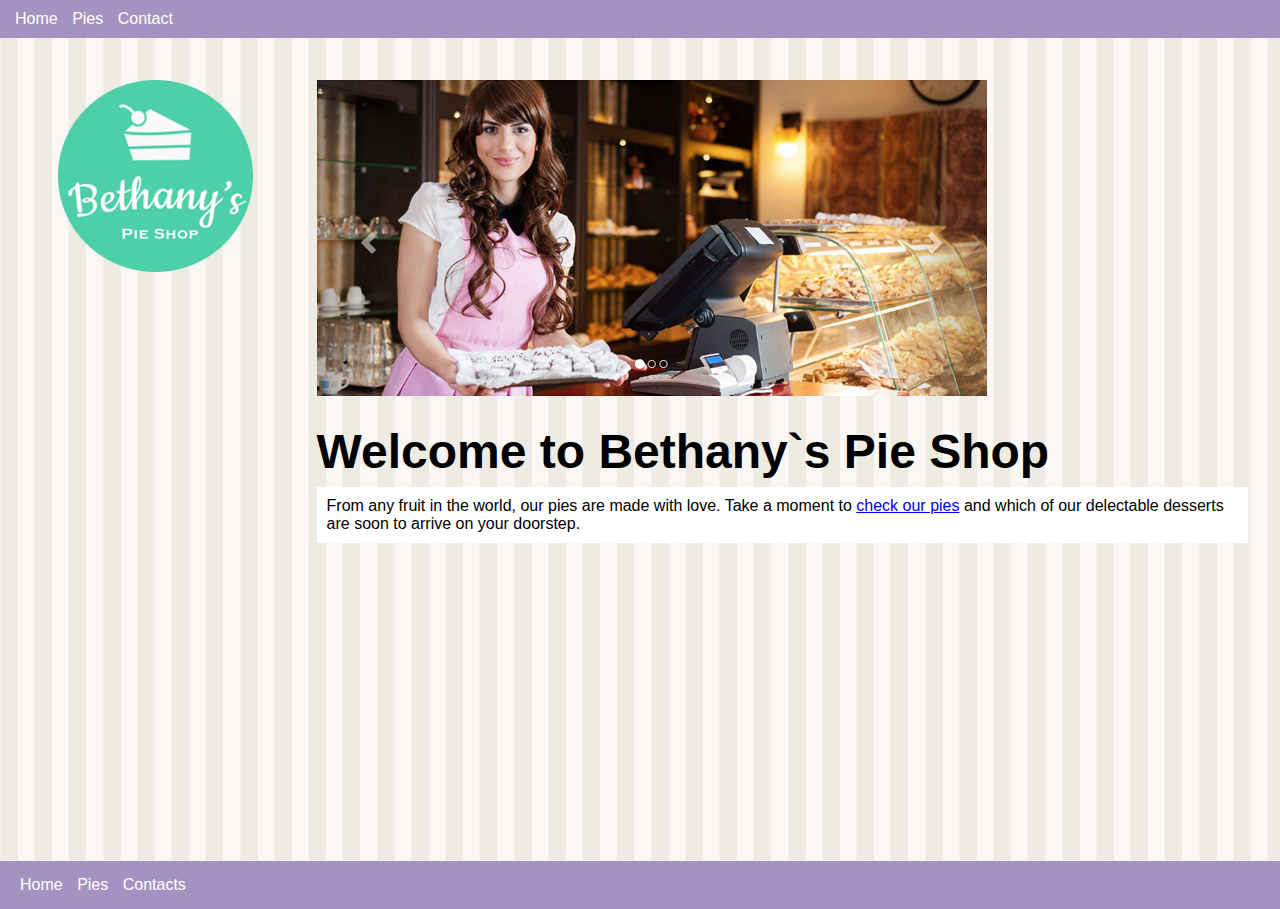
<file: My first project/bethany`s pieshop/index.html>
<!DOCTYPE html>
<html lang="en">
<head>
    <meta charset="UTF-8">
    <meta http-equiv="X-UA-Compatible" content="IE=edge">
    <meta name="viewport" content="width=device-width, initial-scale=1.0">
    <link rel="stylesheet" href="site.css" type = "text/css" />
    <link rel="icon" type="image/x-icon" href="favicon.ico">
    <title>Bethany`s Pie Shop</title>
    <style>
        h1 {
            font-size: 3em;
            margin-top: .5em;
        }

        .banner {
           max-width: 100%;
        }

        .sub-title {
            background-color: white;
            font-size: 1.5 em;
            padding: 10px;
        }
    </style>
</head>
<body>
    <header>
        <nav>
            <ul>
                <li><a href="index.html">Home</a></li>
                <li><a href="pies.html">Pies</a></li>
                <li><a href="contact.html">Contact</a></li>
            </ul>
        </nav>
    </header>  
    <main>
        <aside><img src="images/logo.png" alt="Bethany`s pieshop"></aside>
        <article>
        <img src="images/banner.png" class="banner" alt="Bethany`s pieshop">
        <h1>Welcome to Bethany`s Pie Shop</h1>
        <p class="sub-title">
         From any fruit in the world, our pies are made with love.
         Take a moment to
         <a href="pies.html">check our pies</a>
         and which of our delectable
         desserts are soon to arrive on your doorstep.                   
        </p>
        </article>
    </main> 
    <footer>
        <nav>
            <ul>
                <li><a href="index.html">Home</a></li>
                <li><a href="/pies.html">Pies</a></li>
                <li><a href="contact.html">Contacts</a></li>
            </ul>
        </nav>
    </footer> 
</body>
</html>
</file>
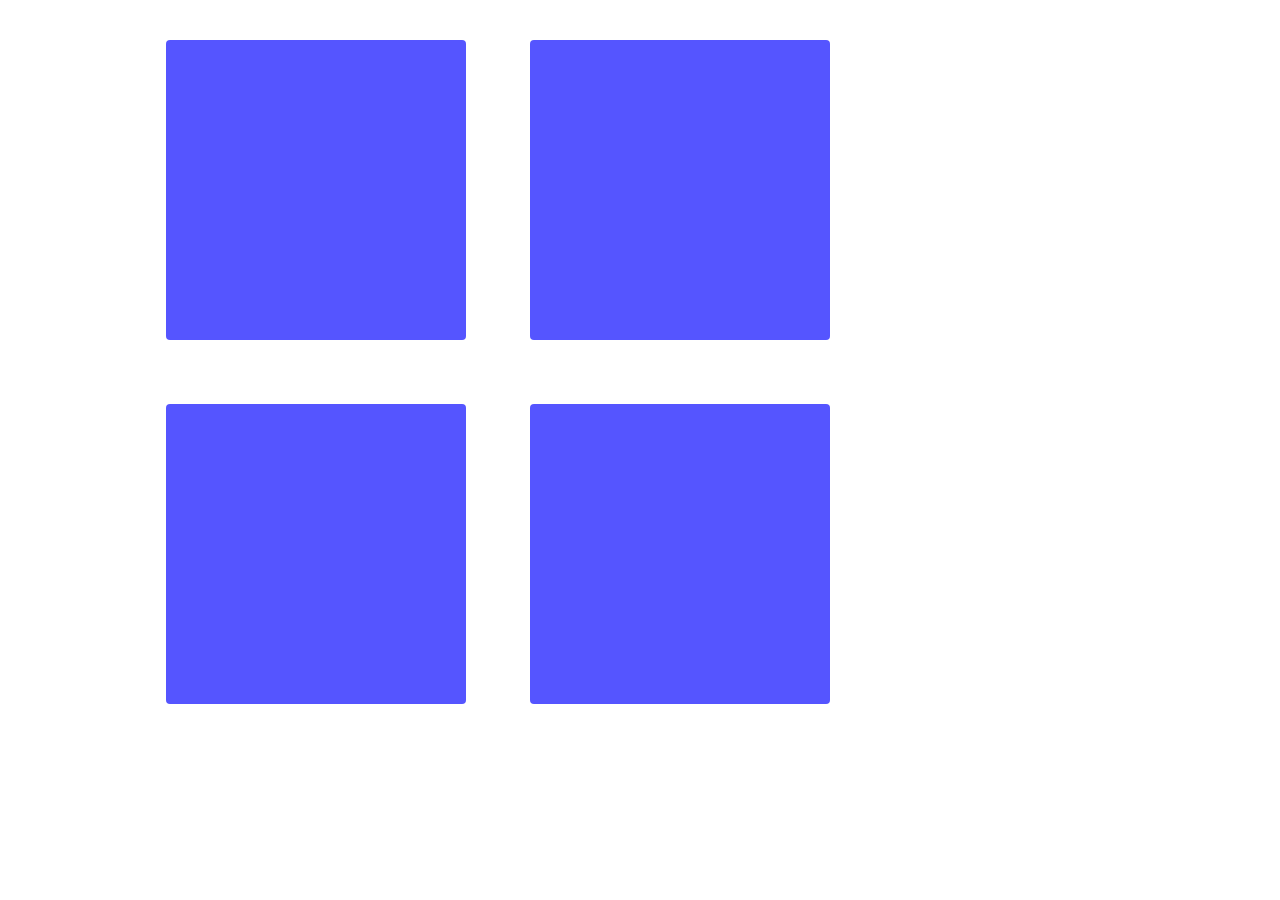
<file: advanced/dom and events - ex/01. Sections/index.html>
<!DOCTYPE html>
<html lang="en">

<head>
    <meta charset="UTF-8">
    <title>Sections</title>
    <link rel="stylesheet" href="style.css">
    <script src="script.js"></script>
</head>
<body onload="create(['Section 1', 'Section 2', 'Section 3', 'Section 4']);">
    <div id="content">
    </div>
</body>

</html>
</file>
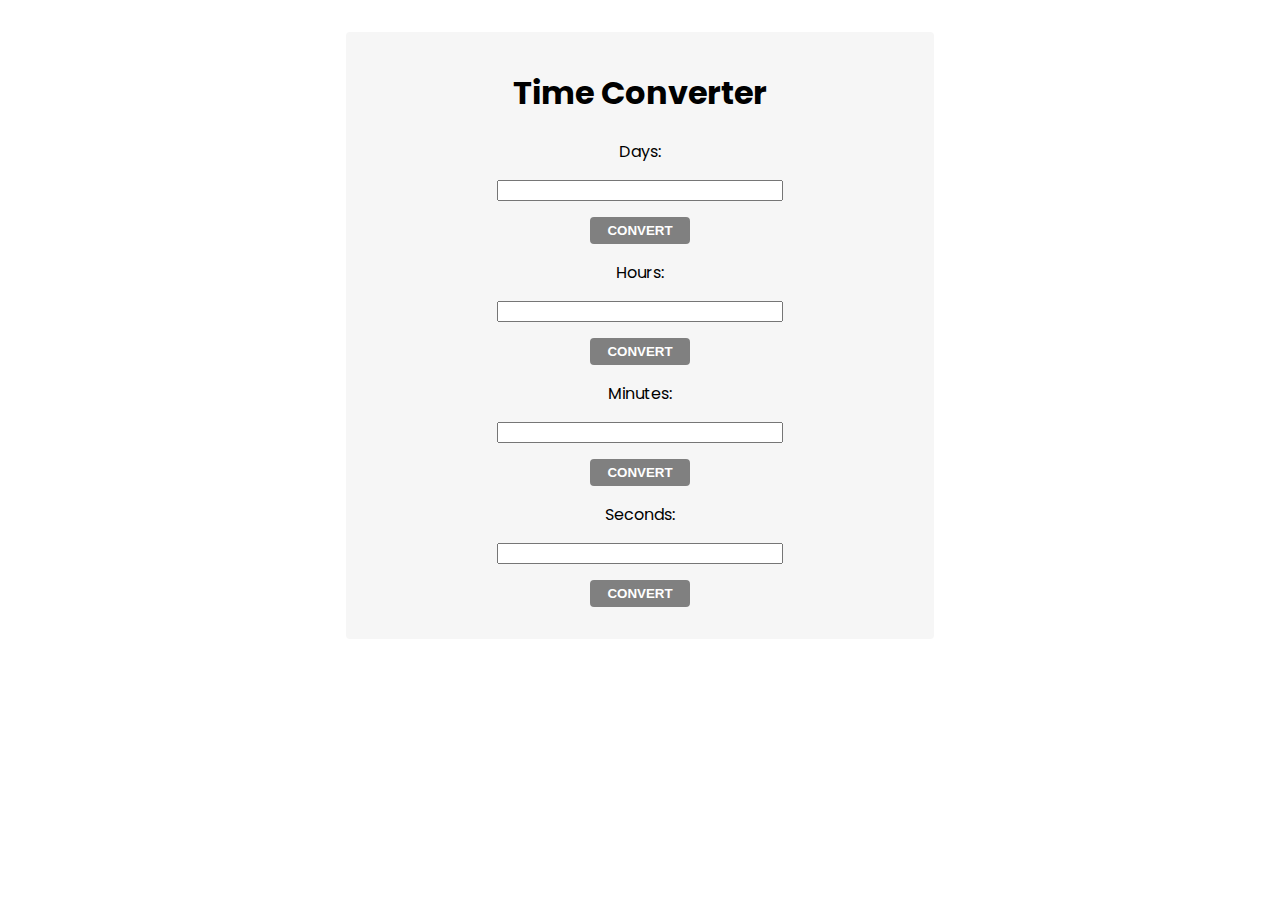
<file: advanced/dom and events - ex/02. Time-Converter/index.html>
<!DOCTYPE html>
<html lang="en">

<head>
    <meta charset="UTF-8">
    <meta name="viewport" content="width=device-width, initial-scale=1.0">
    <meta http-equiv="X-UA-Compatible" content="ie=edge">
    <title>Time Converter</title>
    <link rel="stylesheet" href="style.css">
</head>

<body onload="attachEventsListeners()">
    <main>
        <h1>Time Converter</h1>
        <div>
            <label for="days">Days: </label>
            <input type="text" id="days">
            <input id="daysBtn" type="button" value="Convert">
        </div>
        <div>
            <label for="hours">Hours: </label>
            <input type="text" id="hours">
            <input id="hoursBtn" type="button" value="Convert">
        </div>
        <div>
            <label for="minutes">Minutes: </label>
            <input type="text" id="minutes">
            <input id="minutesBtn" type="button" value="Convert">
        </div>
        <div>
            <label for="seconds">Seconds: </label>
            <input type="text" id="seconds">
            <input id="secondsBtn" type="button" value="Convert">
        </div>
    </main>
</body>

<script src="solution.js"></script>

</html>
</file>
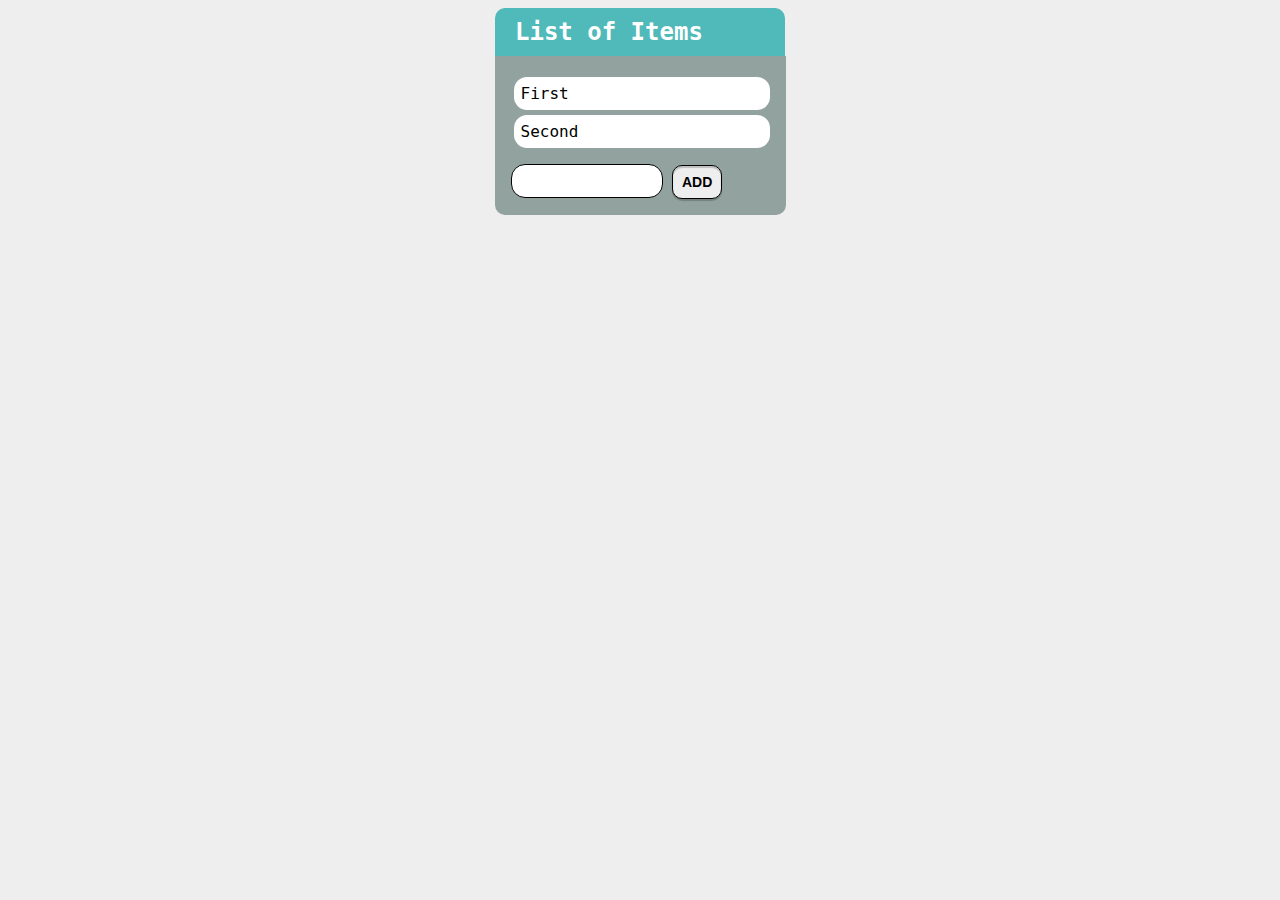
<file: advanced/dom and events Lab/01. List-Of-Items/index.html>
<!--Problems for in-class lab for the “JavaScript Advanced” course @ SoftUni.
Submit your solutions in the SoftUni judge system at https://judge.softuni.org/Contests/2762/DOM-Manipulation-and-Events-Lab -->

<!DOCTYPE html>
<html lang="en">

<head>
    <meta charset="UTF-8">
    <meta name="viewport" content="width=device-width, initial-scale=1.0">
    <meta http-equiv="X-UA-Compatible" content="ie=edge">
    <link rel="stylesheet" href="style.css">
    <title>List of Items</title>
</head>

<body>
    <h1>List of Items</h1>
    <main>
        <ul id="items">
            <li>First</li>
            <li>Second</li>
        </ul>
        <input type="text" id="newItemText" />
        <input type="button" value="Add" onclick="addItem()">
    </main>
</body>
<script src="./app.js"></script>

</html>
</file>
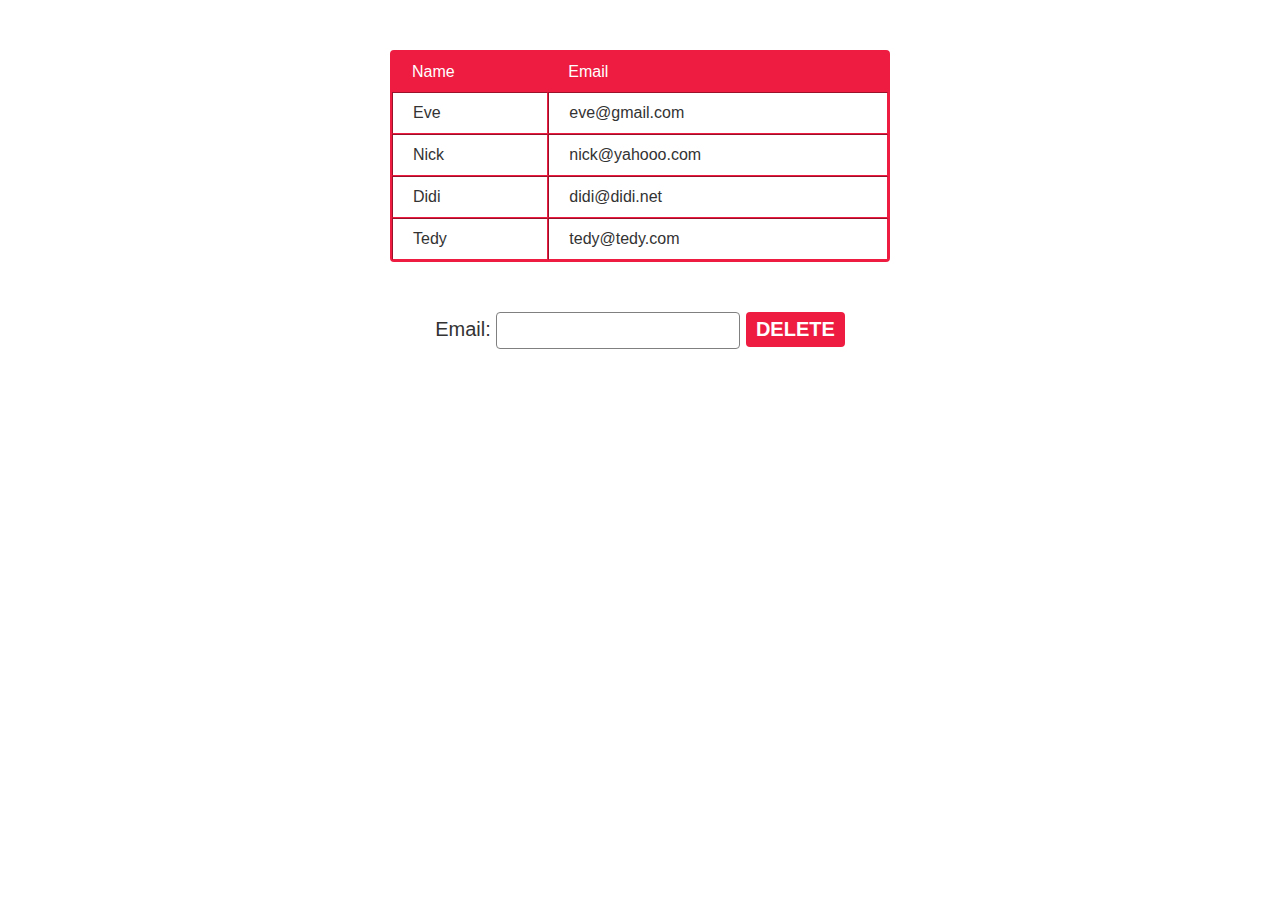
<file: advanced/dom and events Lab/02. Delete-From-Table/index.html>
<!--Problems for in-class lab for the “JavaScript Advanced” course @ SoftUni.
Submit your solutions in the SoftUni judge system at https://judge.softuni.org/Contests/2762/DOM-Manipulation-and-Events-Lab -->

<!DOCTYPE html>
<html lang="en">

<head>
    <meta charset="UTF-8">
    <meta name="viewport" content="width=device-width, initial-scale=1.0">
    <meta http-equiv="X-UA-Compatible" content="ie=edge">
    <link rel="stylesheet" href="style.css">
    <title>Delete from Table</title>
</head>

<body>
    <table border="1" id="customers">
        <thead>
            <tr>
                <th>Name</th>
                <th>Email</th>
            </tr>
        </thead>
        <tbody>
            <tr>
                <td>Eve</td>
                <td>eve@gmail.com</td>
            </tr>
            <tr>
                <td>Nick</td>
                <td>nick@yahooo.com</td>
            </tr>
            <tr>
                <td>Didi</td>
                <td>didi@didi.net</td>
            </tr>
            <tr>
                <td>Tedy</td>
                <td>tedy@tedy.com</td>
            </tr>
        </tbody>
    </table>
    <label>
        Email: <input type="text" name="email" />
        <button onclick="deleteByEmail()">Delete</button>
    </label>
    <div id="result"></div>
    <script src="./app.js"></script>
</body>

</html>
</file>
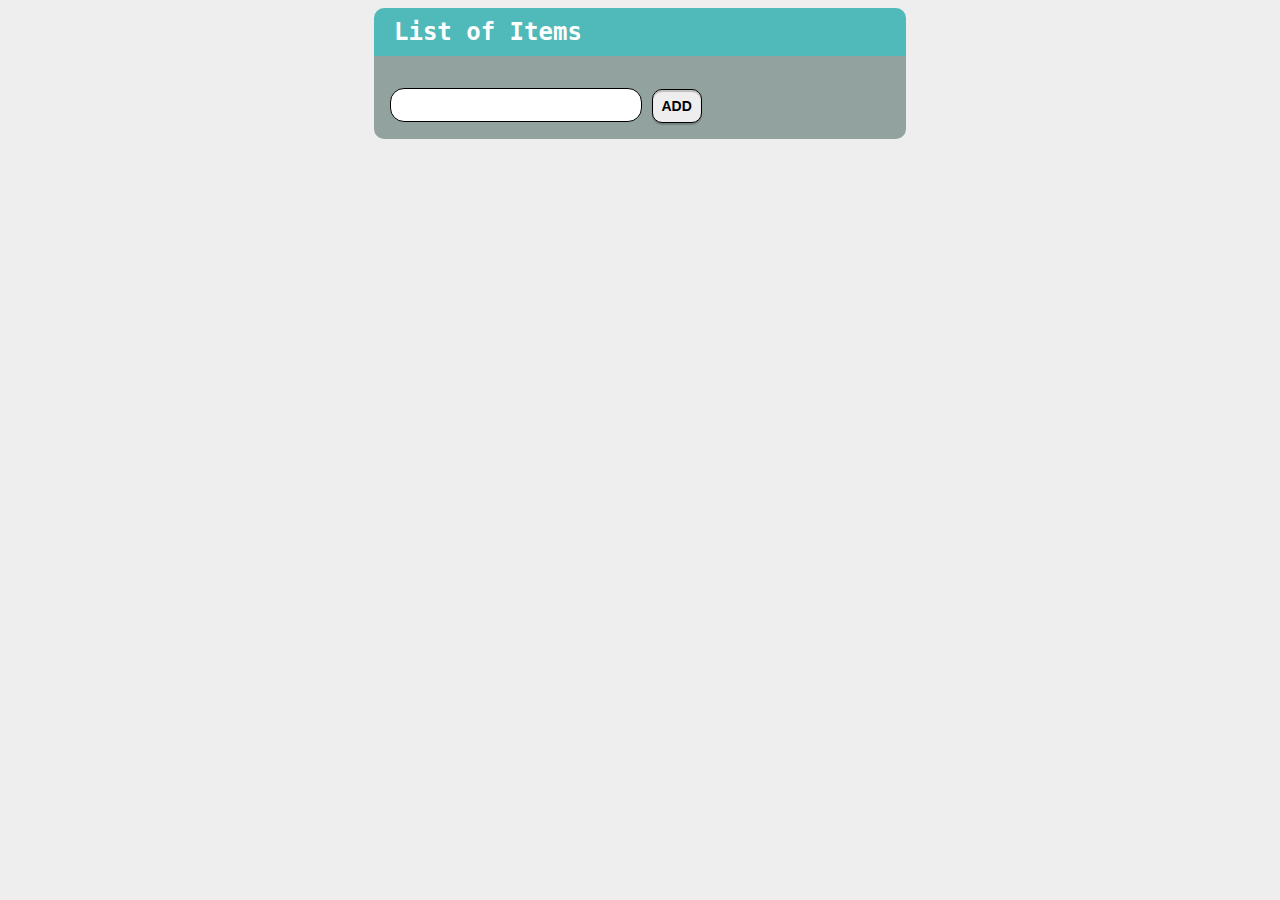
<file: advanced/dom and events Lab/03. Add-Delete/index.html>
<!--Problems for in-class lab for the “JavaScript Advanced” course @ SoftUni.
Submit your solutions in the SoftUni judge system at https://judge.softuni.org/Contests/2762/DOM-Manipulation-and-Events-Lab -->

<!DOCTYPE html>
<html lang="en">

<head>
    <meta charset="UTF-8">
    <meta name="viewport" content="width=device-width, initial-scale=1.0">
    <meta http-equiv="X-UA-Compatible" content="ie=edge">
    <link rel="stylesheet" href="style.css">
    <title>Add/Delete</title>
</head>

<body>
    <h1>List of Items</h1>
    <main>
        <ul id="items"></ul>
        <input type="text" id="newItemText" />
        <input type="button" value="Add" onclick="addItem()">
    </main>
    <script src="./app.js"></script>
</body>

</html>
</file>
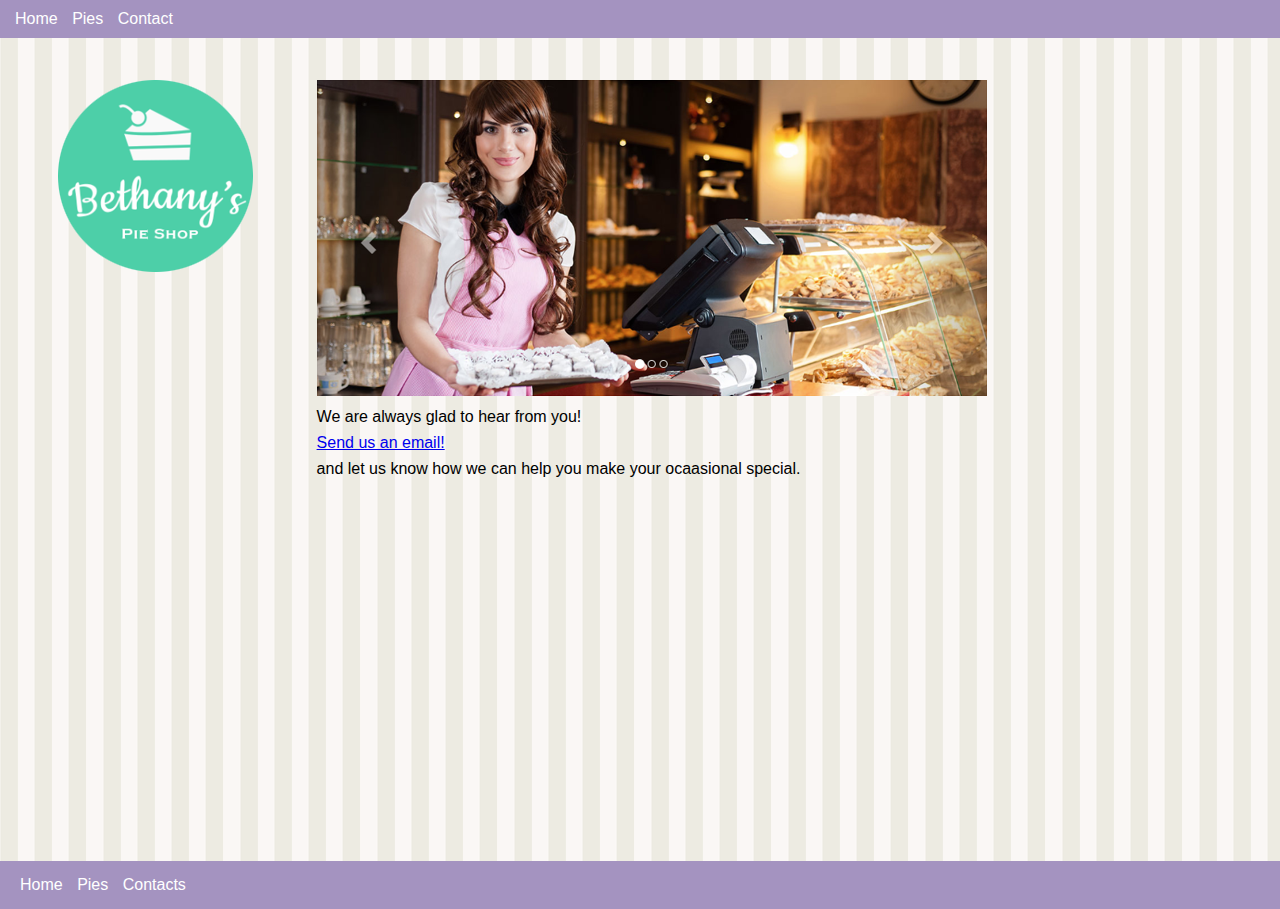
<file: My first project/bethany`s pieshop/contact.html>
<!DOCTYPE html>
<html lang="en">
<head>
    <meta charset="UTF-8">
    <meta http-equiv="X-UA-Compatible" content="IE=edge">
    <meta name="viewport" content="width=device-width, initial-scale=1.0">
    <link rel="stylesheet" href="site.css" type = "text/css" />
    <link rel="icon" type="image/x-icon" href="favicon.ico">
    <title>Contact | Bethany`s Pie Shop</title>
   
</head>
<body>
    <header>
        <nav>
            <ul>
                <li><a href="index.html">Home</a></li>
                <li><a href="pies.html">Pies</a></li>
                <li><a href="contact.html">Contact</a></li>
            </ul>
        </nav>
    </header>  
    <main>
        <aside><img src="images/logo.png" alt="Bethany`s pieshop"></aside>
        <article>
        <img src="images/banner.png" class="banner" alt="Bethany`s pieshop">
        <p>We are always glad to hear from you!</p>
        <p>
        <a href="mailito:exaple@bethayspieshop.com?subject=Interested%20in%20pies">Send us an email!</a></p>
        and let us know how we can help you make your ocaasional special.
        </article>
    </main> 
    <footer>
        <nav>
            <ul>
                <li><a href="index.html">Home</a></li>
                <li><a href="/pies.html">Pies</a></li>
                <li><a href="contact.html">Contacts</a></li>
            </ul>
        </nav>
    </footer> 
</body>
</html>
</file>
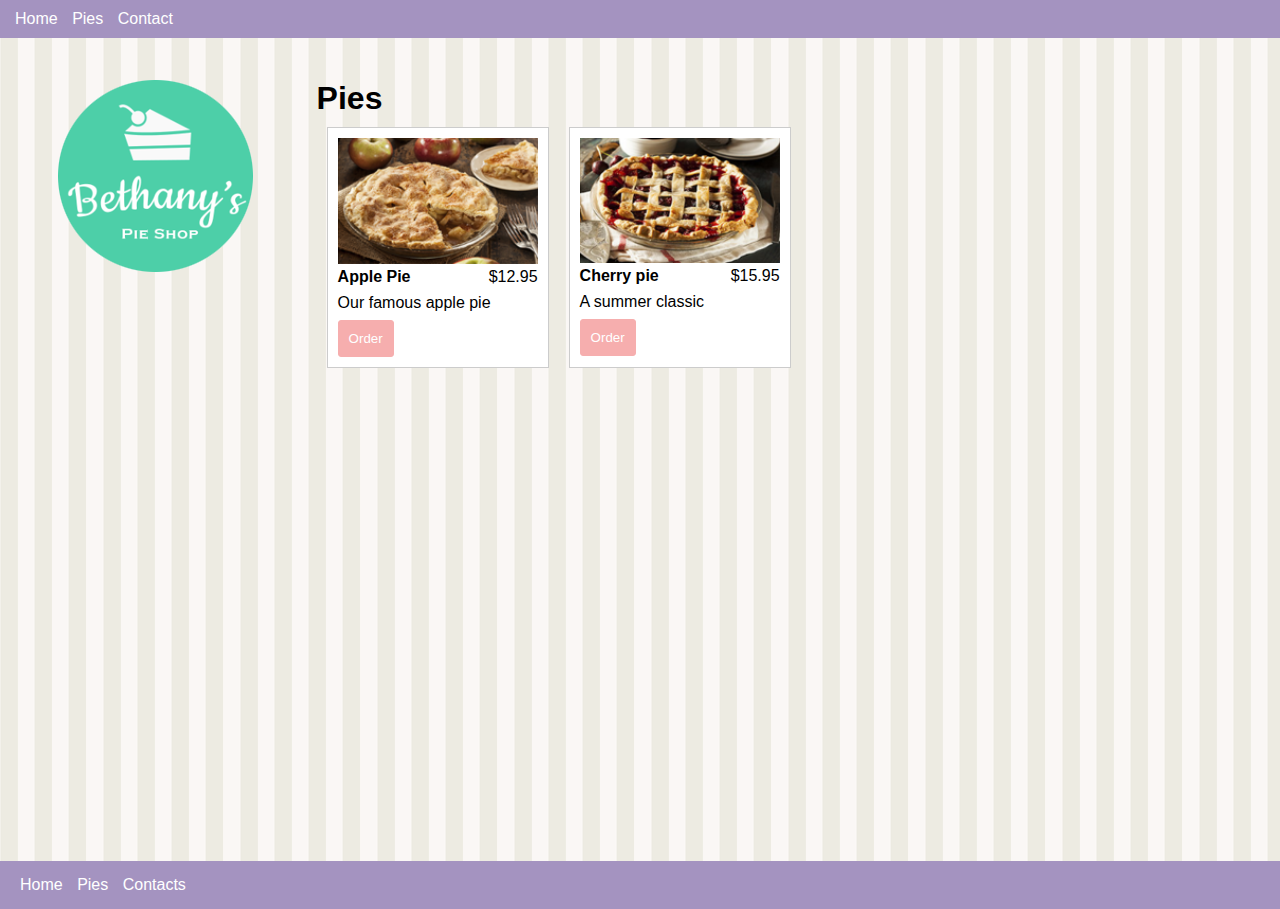
<file: My first project/bethany`s pieshop/pies.html>
<!DOCTYPE html>
<html lang="en">
<head>
    <meta charset="UTF-8">
    <meta http-equiv="X-UA-Compatible" content="IE=edge">
    <meta name="viewport" content="width=device-width, initial-scale=1.0">
    <link rel="stylesheet" href="site.css" type = "text/css" />
    <link rel="icon" type="image/x-icon" href="favicon.ico">
    <title>Pies | Bethany`s Pie Shop</title>
</head>
<body>
    <header>
        <nav>
            <ul>
                <li><a href="index.html">Home</a></li>
                <li><a href="pies.html">Pies</a></li>
                <li><a href="contact.html">Contact</a></li>
            </ul>
        </nav>
    </header>  
    <main>
        <aside><img src="images/logo.png" alt="Bethany`s pieshop"></aside>
        <article>
            <h1>Pies</h1>
            <section class="columns desktop">
                <div class="pie">
                    <img src="images/apple-pie.png" alt="Apple Pie"/>
                    <div class="columns">
                        <div class="title">Apple Pie</div>
                        <div class="price">$12.95</div>
                    </div>
                    <p class="desc">Our famous apple pie</p>
                    <button data-order="apple-pie">Order</button>
                </div>
                <div class="pie">
                    <img src="images/cherry-pie.png" alt="Apple Pie"/>
                    <div class="columns">
                        <div class="title">Cherry pie</div>
                        <div class="price">$15.95</div>
                    </div>
                    <p class="desc">A summer classic</p>
                    <button data-order="cherry-pie">Order</button>
                </div>
            </section>
        </article>
    </main> 
    <footer>
        <nav>
            <ul>
                <li><a href="index.html">Home</a></li>
                <li><a href="pies.html">Pies</a></li>
                <li><a href="contact.html">Contacts</a></li>
            </ul>
        </nav>
    </footer> 
</body>
<script>
    //setting up the events
    window.addEventListener("DOMContentLoaded", function(e){
        //give a logic to the buttons
        const orderButtons = document.querySelectorAll("button[data-order]");
        orderButtons.forEach(function(button){
            // add em an event listener with click function
            button.addEventListener("click", function(e){
                const button = e.currentTarget;
                // get the info from the parentNode
                const container = button.parentNode;
                // setting up the order and store it to locale storage of the browser
                const order = {
                    id: button.getAttribute("data-order"),
                    title: container.querySelector(".title").innerText,
                    price: container.querySelector(".price").innerText,
                    desc: container.querySelector(".desc").innerText
                };
                // Stringify it and send it to the locale storage
                localStorage.setItem("order", JSON.stringify(order));
                // change the url after clicking on the order
                const url = window.location.href.replace("pies.html", "order.html");
                window.location.href=url;

            })
        })
    });
</script>
</html>
</file>
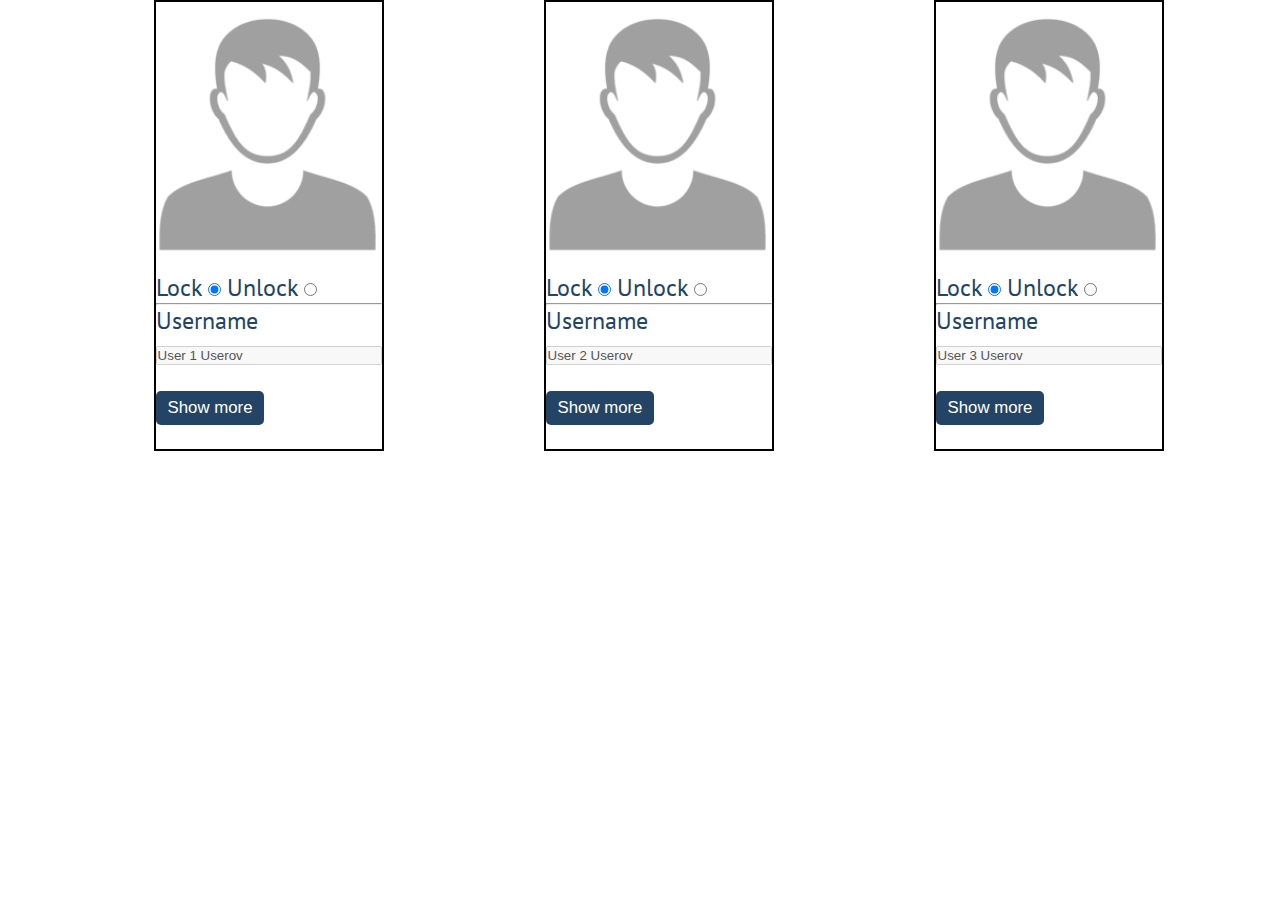
<file: advanced/dom and events - ex/03. Locked-Profile/template.html>
<!DOCTYPE html>
<html lang="en">

<head>
	<link rel="stylesheet" href="template.css">
	<title>Locked Profile</title>
</head>

<body>
	<div id="container">
		<main id="main">

			<div class="profile">
				<img src="./iconProfile2.png" class="userIcon" />
				<label>Lock</label>
				<input type="radio" name="user1Locked" value="lock" checked>
				<label>Unlock</label>
				<input type="radio" name="user1Locked" value="unlock"><br>
				<hr>
				<label>Username</label>
				<input type="text" name="user1Username" value="User 1 Userov" disabled readonly />
				<div id="user1HiddenFields">
					<hr>
					<label>Email:</label>
					<input type="email" name="user1Email" value="user1-userov@users.bg" disabled readonly />
					<label>Age:</label>
					<input type="email" name="user1Age" value="18" disabled readonly />
				</div>
				<button>Show more</button>
			</div>

			<div class="profile">
				<img src="./iconProfile2.png" class="userIcon" />
				<label>Lock</label>
				<input type="radio" name="user2Locked" value="lock" checked>
				<label>Unlock</label>
				<input type="radio" name="user2Locked" value="unlock"><br>
				<hr>
				<label>Username</label>
				<input type="text" name="user2Username" value="User 2 Userov" disabled readonly />
				<div id="user2HiddenFields">
					<hr>
					<label>Email:</label>
					<input type="email" name="user2Email" value="user2-userov@users.bg" disabled readonly />
					<label>Age:</label>
					<input type="email" name="user2Age" value="25" disabled readonly />
				</div>
				<button>Show more</button>
			</div>

			<div class="profile">
				<img src="./iconProfile2.png" class="userIcon" />
				<label>Lock</label>
				<input type="radio" name="user3Locked" value="lock" checked>
				<label>Unlock</label>
				<input type="radio" name="user3Locked" value="unlock"><br>
				<hr>
				<label>Username</label>
				<input type="text" name="user3Username" value="User 3 Userov" disabled readonly />
				<div id="user3HiddenFields">
					<hr>
					<label>Email:</label>
					<input type="email" name="user3Email" value="user3-userov@users.bg" disabled readonly />
					<label>Age:</label>
					<input type="email" name="user3Age" value="23" disabled readonly />
				</div>
				<button>Show more</button>
			</div>
		</main>
	</div>
	<script src="./app.js"></script>
	<script>
		window.onload = lockedProfile();
	</script>
</body>
</html>
</file>
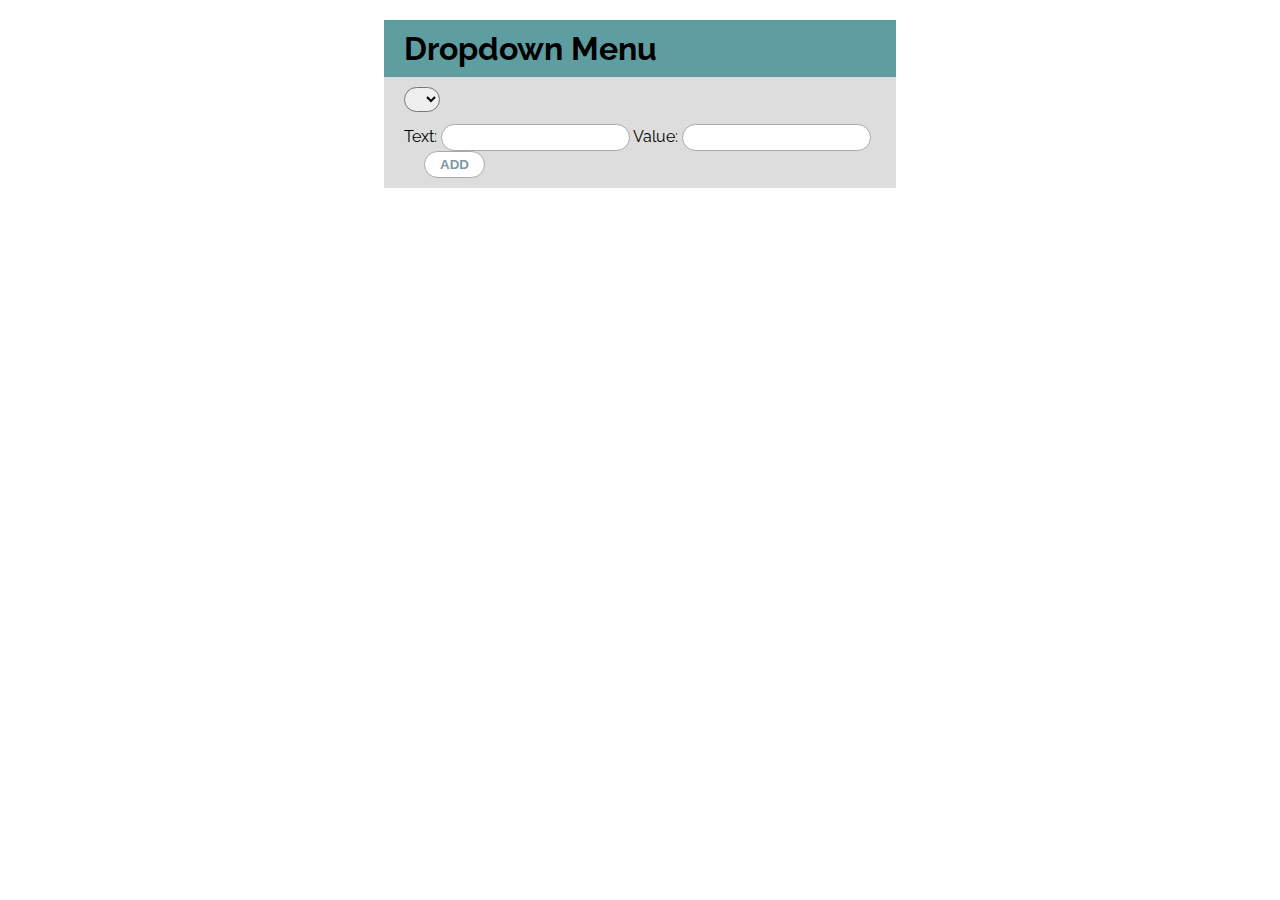
<file: advanced/dom and events - ex/04. Fill-Dropdown/filldropdown.html>
<!DOCTYPE html>
<html lang="en">

<head>
    <meta charset="UTF-8">
    <title>Fill Dropdown</title>
    <script src="dropdown.js"></script>
    <link rel="stylesheet" href="filldropdown.css">
</head>

<body>
    <h1>Dropdown Menu</h1>
    <article>
        <div>
            <select id="menu"></select>
        </div>
        <label for="newItemText">
            Text:
        </label>
        <input type="text" id="newItemText" />
        <label for="newItemValue">
            Value:
        </label>
        <input type="text" id="newItemValue" />
        <input type="button" value="Add" onclick="addItem()">
    </article>
</body>

</html>
</file>
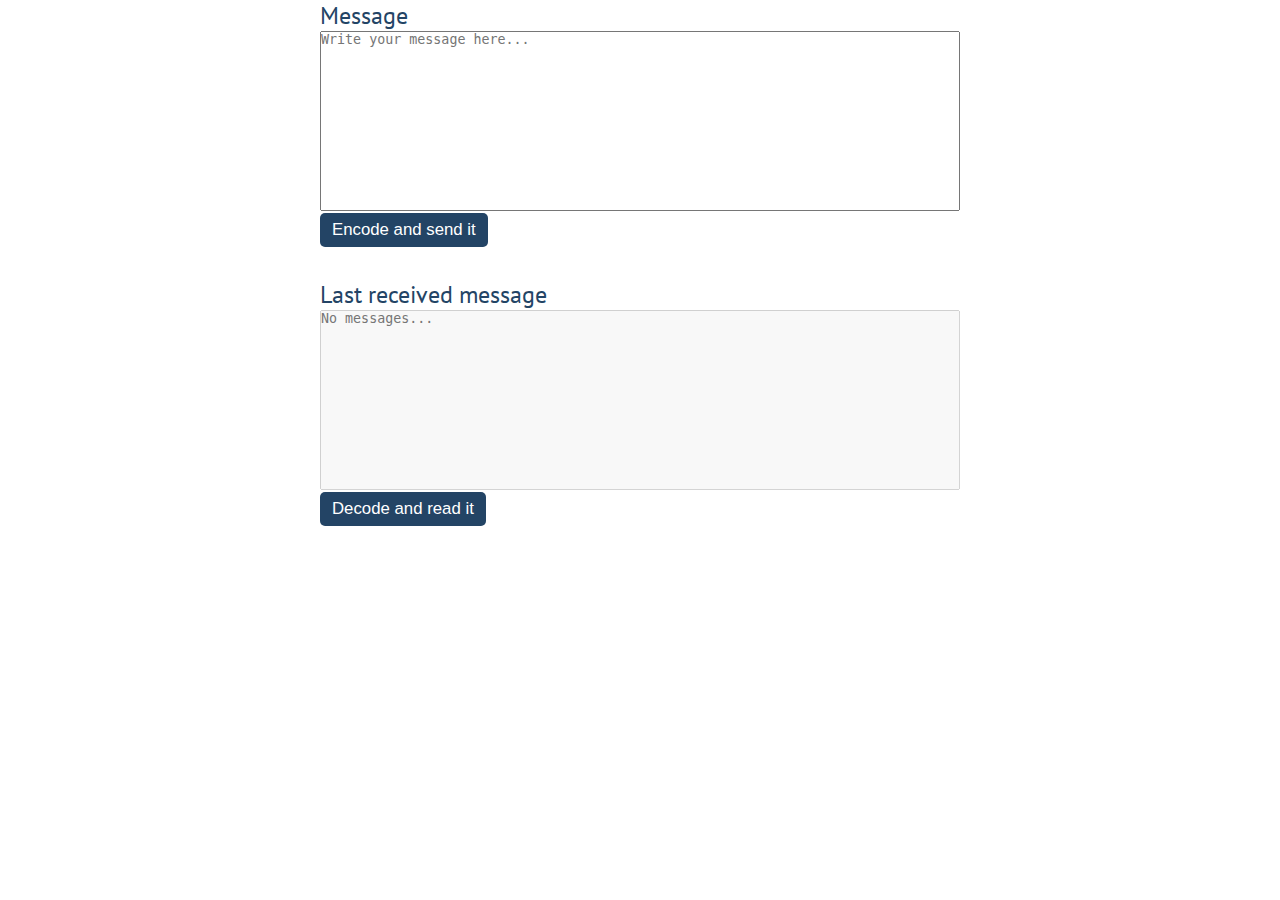
<file: advanced/dom and events - ex/05. Encode-and-Decode-Messages/template.html>
<!DOCTYPE html>
<html lang="en">

<head>
	<link rel="stylesheet" href="template.css">
	<title>Encode and Decode Messages</title>
</head>

<body>
	<div id="container">
		<main id="main">
			<div>
				<p>Message</p>
				<textarea placeholder="Write your message here..."></textarea>
				<button>Encode and send it</button>
			</div>
			<div>
				<p>Last received message</p>
				<textarea disabled placeholder="No messages..."></textarea>
				<button>Decode and read it</button>
			</div>
		</main>
	</div>
	<script src="./app.js"></script>
	<script>
		window.onload = encodeAndDecodeMessages();
	</script>
</body>

</html>
</file>
<file: My first project/bethany`s pieshop/site.css>
* {
    margin: 0;
}

html, body{
    height: 100%;
}

body {
    font-family: Arial, Helvetica, sans-serif;
    background-color: lightgray;
}
p {
margin: 0.5em 0 0.5em 0;
}

header{
    display: block;
    position: fixed;
    top: 0;
    left: 0;
    width: 100%;
    background-color: #a493c0;
    padding: 10px;
}

nav a:visited, 
nav a:link{
    color: #fff;
    text-decoration: none;
}

nav >ul {
    display: inline;
    padding: 0;
}

nav >ul >li {
display: inline-block;
list-style: none;
margin: 0 5px 0 5px;
}

main {
    display: block;
    background-image: url("images/background.png");
    padding-top: 3em;
    padding-bottom: 3em;
    min-height: 85%;
}

footer {
    padding: 15px;
    background-color: #a493c0;
}
aside, article {
    padding: 2em;
}

aside {
    text-align: center;
}

article{
    width: 75%;
}

.columns {
    display: flex;
}

@media only screen and (min-width: 768px){
    main{
        display: flex;
    }

    aside {
        margin-left: 2%;
    }

    .columns-desktop{
        display: flex;
    }

}

/* Pies */
.pie {
    width: 200px;
    padding: 10px;
    margin: 10px;
    background-color: #fff;
    border: solid 1px #ccc;

}

.pie img{
    width: 100%;
}

.pie .title {
    font-weight: bold;
}

.pie .columns {
    width: 100%;
}
.pie .price {
    text-align: right;
}

.pie .columns div {
    width: 50%;
}

.pie button {
    background-color: #f6aeae;
    padding: 10px;
    border: solid 1px #f6aeae;
    border-radius: 3px;
    color: #fff;
}
</file>
<file: advanced/dom and events - ex/01. Sections/style.css>
@import url('https://fonts.googleapis.com/css?family=Poppins');

body {
    font-family: 'Poppins', sans-serif;
}

#content {
    width: 80%;
    margin: 0 auto;
}

#content div {
    float: left;
    width: 300px;
    height: 300px;
    margin: 2em;
    background: #5555ff;
    text-align: center;
    border-radius: 4px;
}

#content div p {
    color: white;
    margin: 6em 3em 6em 3em;
}
</file>
<file: advanced/dom and events - ex/02. Time-Converter/style.css>
@import url('https://fonts.googleapis.com/css?family=Poppins');

body {
    font-family: 'Poppins', sans-serif;
}

main {
    width: 44%;
    margin: 2rem auto;
    text-align: center;
    background: #f6f6f6;
    padding: 1rem;
    border-radius: 4px;
}

main label, main input {
    display: block;
}

main input {
    text-align: center;
    width: 50%;
    margin: 1rem auto;
}

#daysBtn, #hoursBtn, #minutesBtn, #secondsBtn {
    background: gray;
    width: 18%;
    border: 2px solid gray;
    border-radius: 4px;
    padding: 4px 9px;
    text-transform: uppercase;
    font-weight: bold;
    color: white;
}
</file>
<file: advanced/dom and events Lab/01. List-Of-Items/style.css>
body {
  background: #eeeeee;
  font-family: "Source Code Pro", monospace;
}

body > h1 {
  text-align: left;
  background: #50b9b9;
  color: white;
  padding: 10px 20px;
  border-radius: 10px 10px 0 0;
  width: 250px;
  margin: 0 auto;
  font-size: 24px;
}

ul {
  margin-top: 5px;
}

li {
  background-color: white;
  padding: 7px;
  border-radius: 13px;
  margin-bottom: 5px;
  list-style-type: none;
  margin-left: -37px;
}

#items li a {
  color: red;
  text-decoration: none;
  margin-left: 10px;
}

main {
  background: #91a29f;
  width: 259px;
  margin: 0 auto;
  padding: 1rem;
  border-radius: 0 0 10px 10px;
}

main input[type="text"] {
  border: 1px solid black;
  border-radius: 14px;
  padding: 5px;
  font-size: 19px;
  outline: none;
  cursor: pointer;
  width: 140px;
}

main input[type="button"] {
  border: 1px solid;
  background: #eeeeee;

  font-size: 14px;
  border-radius: 14px;
  font-weight: bold;
  text-transform: uppercase;
  text-align: center;
  letter-spacing: 0px;
  outline: none;
  display: inline-block;
  padding: 8px;
  border: 1px solid black;
  border-radius: 10px;
  box-shadow: 0 2px 1px rgba(0, 0, 0, 0.2), inset 0 2px 1px rgba(0, 0, 0, 0.2);
  width: 50px;
}

main input[type="button"]:hover {
  border-color: white;
  background-color: #91a29f;
  color: white;
}
</file>
<file: advanced/dom and events Lab/02. Delete-From-Table/style.css>
* {
    margin: 0;
    padding: 0;
    box-sizing: border-box;
}

body {
    font-family: -apple-system, BlinkMacSystemFont, "Segoe UI", Roboto, "Helvetica Neue", Arial, sans-serif;
    color: #333;
}

table {
    text-align: left;
    line-height: 40px;
    border-collapse: separate;
    border-spacing: 0;
    border: 2px solid #ed1c40;
    width: 500px;
    margin: 50px auto;
    border-radius: .25rem;
}

th {
    border: none;
}

thead tr:first-child {
    background: #ed1c40;
    color: #fff;
    border: none;
}

th,
td {
    padding: 0 15px 0 20px;
}

th {
    font-weight: 500;
}

tbody tr:hover {
    background-color: #f2f2f2;
    cursor: default;
}

.button {
    color: #aaa;
    cursor: pointer;
    vertical-align: middle;
    margin-top: -4px;
}

.edit:hover {
    color: #0a79df;
}

.delete:hover {
    color: #dc2a2a;
}

label {
    margin-left: 34%;
    font-size: 20px;
}

input[type="text"] {
    border-radius: 4px;
    padding: 7px 5px;
    border: 1px solid gray;
    font-size: 18px;
    outline: none;
}

button {
    background: #ed1c40;
    border: #ed1c40;
    border-radius: 4px;
    padding: 6px 10px;
    font-size: 20px;
    color: white;
    font-weight: bold;
    text-transform: uppercase;
    cursor: pointer;
    outline: none;
}

#result {
    text-align: center;
}
</file>
<file: advanced/dom and events Lab/03. Add-Delete/style.css>
@import url('https://fonts.googleapis.com/css?family=Source+Code+Pro');
body {
    background: #eeeeee;
    font-family: "Source Code Pro", monospace;
}

body>h1 {
    text-align: left;
    background: #50b9b9;
    color: white;
    padding: 10px 20px;
    border-radius: 10px 10px 0 0;
    width: 250px;
    margin: 0 auto;
    font-size: 24px;
    width: 492px;
}

ul {
    margin-top: 5px;
}

li {
    background-color: white;
    padding: 7px;
    border-radius: 13px;
    margin-bottom: 5px;
    list-style-type: none;
    margin-left: -37px;
    display: flex;
    justify-content: space-between;
}

#items li a {
    color: red;
    text-decoration: none;
    padding-left: 5px;
}

#items li a:hover {
    cursor: pointer;
    color: rgb(49, 194, 44);
}

main {
    background: #91a29f;
    width: 500px;
    margin: 0 auto;
    padding: 1rem;
    border-radius: 0 0 10px 10px;
}

main input[type="text"] {
    border: 1px solid black;
    border-radius: 14px;
    padding: 5px;
    font-size: 19px;
    outline: none;
    width: 240px;
}

main input[type="button"] {
    border: 1px solid;
    background: #eeeeee;
    font-size: 14px;
    border-radius: 14px;
    font-weight: bold;
    text-transform: uppercase;
    text-align: center;
    letter-spacing: 0px;
    outline: none;
    display: inline-block;
    padding: 8px;
    border: 1px solid black;
    border-radius: 10px;
    box-shadow: 0 2px 1px rgba(0, 0, 0, 0.2), inset 0 2px 1px rgba(0, 0, 0, 0.2);
    width: 50px;
}

main input[type="button"]:hover {
    border-color: white;
    background-color: #91a29f;
    color: white;
    cursor: pointer;
}
</file>
<file: advanced/dom and events - ex/03. Locked-Profile/template.css>
@import url('https://fonts.googleapis.com/css?family=Lato');
@import url('https://fonts.googleapis.com/css?family=PT+Sans');
*{
    margin: 0;
    padding: 0;
    box-sizing: border-box;
}
html{
    font-family: "PT sans", sans-serif;
    font-size: 24px;
    color: #234465;
}
body{
    display: flex;
    flex-direction: column;
    margin: 0;
    min-height: 100vh;
    flex-wrap: wrap;
}

#exercise{   
    width: 70%;
    float: left;
    padding: 1rem 0 1rem 1rem;
}
main:after{
    display: block;
    content:'';
    clear: both;
}

input[type="button"], button{
    padding: 0.3rem 0.5rem;
    font-size: 0.7em;
    margin: 1rem 0 1rem 0;
    border: none;
    color: white;
    background: #234465;
    border-radius: 5px;
    outline: none;
}

.profile{
    border:2px solid black;
    display: inline-block;
    margin-left: 12%;
    width: 18%;
    vertical-align: top;
}

.userIcon{
    width: 99%;
    height: auto;
    margin: 0 auto;
}

input[name="user3Username"], input[name="user2Username"], input[name="user1Username"]{
    display: inline-block;
    width: 100%;
}

#user1HiddenFields input, #user2HiddenFields input, #user3HiddenFields input{
	width: 100%;
}

#user1HiddenFields, #user2HiddenFields, #user3HiddenFields{
    display: none;
}
</file>
<file: advanced/dom and events - ex/04. Fill-Dropdown/filldropdown.css>
@import url('https://fonts.googleapis.com/css?family=Raleway');

body {
    width: 40%;
    margin: 0 auto;
    padding-top: 20px;
    font-family: 'Raleway', sans-serif;
}

h1 {
    background-color: cadetblue;
    margin: 0;
    padding: 10px 20px;
}

article {
    background-color: #DDDDDD;
    padding: 10px 20px;
}

#menu {
    padding: 3px 7px;
    border-radius: 15px;
}

input, select {
    outline: none;
    padding: 5px;
}
select {
    margin-bottom: 12px;
}

input[type="text"] {
    border: 1px solid darkgray;
    border-radius: 15px;
}

input[type="button"] {
    background: white;
    margin-left: 20px;
    padding: 5px 15px;
    border: 1px solid darkgray;
    border-radius: 15px;
    font-weight: bold;
    cursor: pointer;
    color: #8198A2;
    text-transform: uppercase;
}
</file>
<file: advanced/dom and events - ex/05. Encode-and-Decode-Messages/template.css>
@import url('https://fonts.googleapis.com/css?family=Lato');
@import url('https://fonts.googleapis.com/css?family=PT+Sans');
*{
    margin: 0;
    padding: 0;
    box-sizing: border-box;
}
html{
    font-family: "PT sans", sans-serif;
    font-size: 24px;
    color: #234465;
}
body{
    display: flex;
    flex-direction: column;
    margin: 0;
    min-height: 100vh;
    flex-wrap: wrap;
}
#main{   
    margin: 0 auto;
    width: 50%;
}

main:after{
    display: block;
    content:'';
    clear: both;
}

input[type="button"], button{
    padding: 0.3rem 0.5rem;
    font-size: 0.7em;
    margin-bottom: 5%;
    border: none;
    color: white;
    background: #234465;
    border-radius: 5px;
    outline: none;
}

textarea{
    width: 100%;
    height: 20vh;
    resize: none;
    display: block;
}

#exercise div{
	display: inline-block;
	width: 49%;
}
</file>
